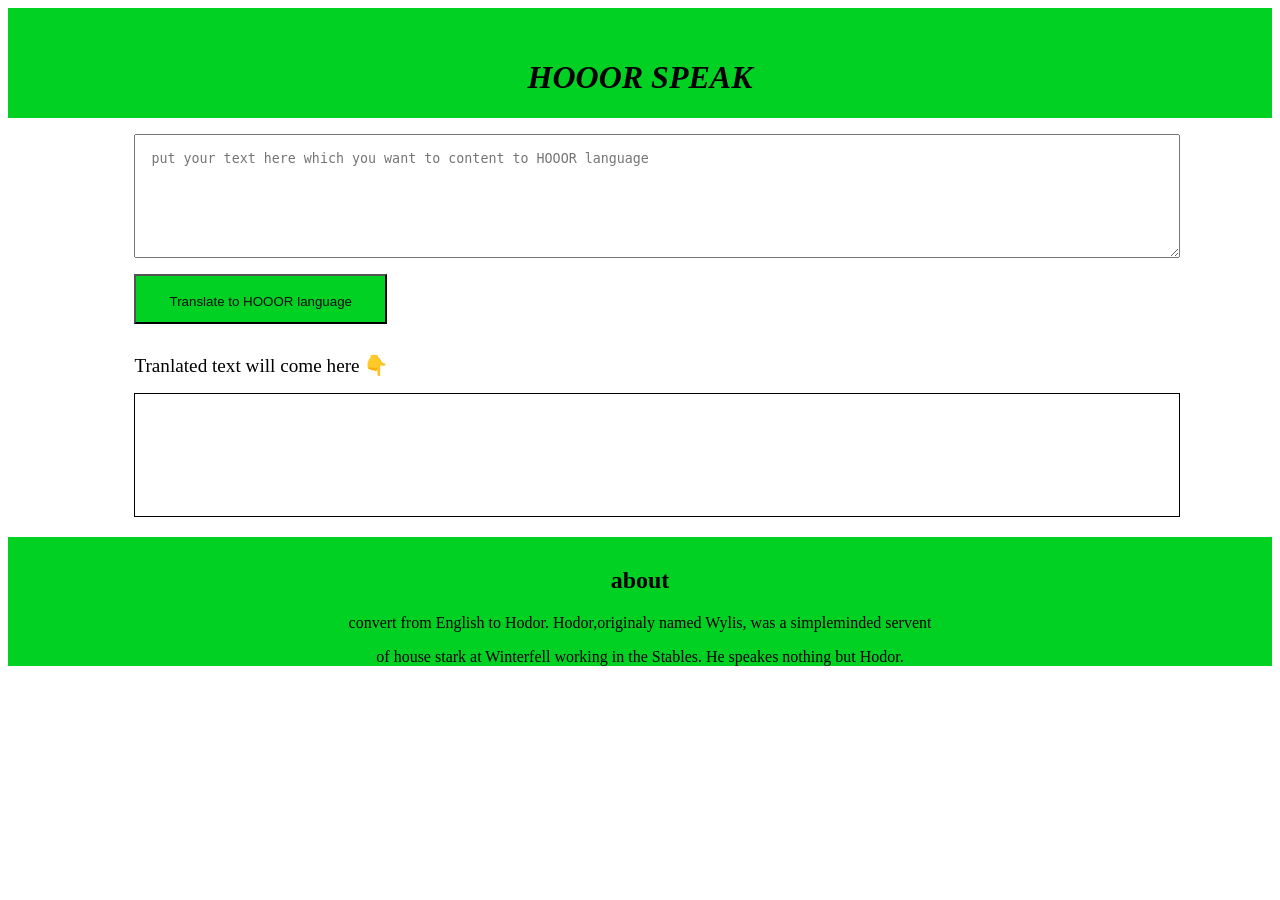
<file: index.html>
<!DOCTYPE html>
<html lang="en">
<head>
    <meta charset="UTF-8">
    <meta http-equiv="X-UA-Compatible" content="IE=edge">
    <meta name="viewport" content="width=device-width, initial-scale=1.0">
    <title>HOOOR SPEAK</title>
    <style>
        textarea{
            width: 80%;
            display: block;
            margin: 1rem;
            height: 10vh;
            padding: 1rem;
            margin-left: 10%;
        }
        #output{
            border: 1px solid black;
            height: 10vh;
            width: 80%;
            margin: 1rem;
            padding: 1rem;
            margin-left: 10%;
        }
    </style>
</head>
<link rel="stylesheet" href="mark7.css">

<body >

    <header class="lister">
        <h1><i>HOOOR SPEAK</i></h1>
    </header>
    <!-- <div class = lister>blue

    <h1>banana talk</h1></div> -->
    <!-- <div class="list"> -->
    <textarea id="txt-input"
        placeholder = "put your text here which you want to content to HOOOR language "></textarea>
    <button id="btn-translate" class="host">Translate to HOOOR language</button>
    <div style="font-size: larger;" class="jink">Tranlated text will come here 👇</div>
    <div id="output">
    </div>


    <footer style= "background-color: rgb(0, 209, 35);">

        <h2 style="text-align: center;padding-top: 30px;">about</h2>
        <div style="text-align: center;" >
            <p style="text-align: center;" >convert from English to Hodor. Hodor,originaly named Wylis, was a simpleminded servent </p>
            <p style="text-align: center;" >of house stark at Winterfell working in the Stables. He speakes nothing but Hodor.</p>
            <!-- <p style="text-align: center;" >HOOOR language.</p> -->
        </div>

    </footer>


    
</body>
<script src="mark7.js"></script>
</html>
</file>
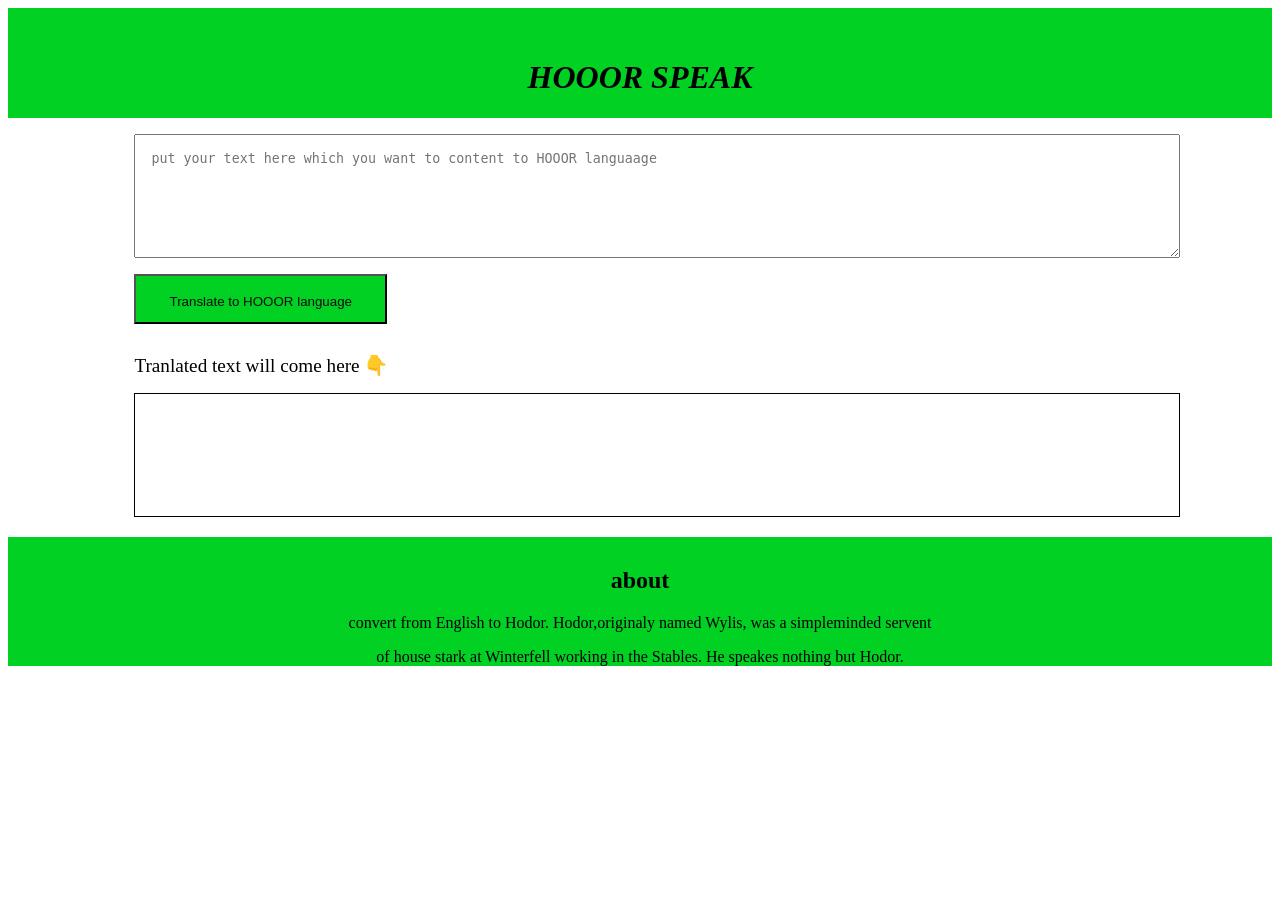
<file: mark7.html>
<!DOCTYPE html>
<html lang="en">
<head>
    <meta charset="UTF-8">
    <meta http-equiv="X-UA-Compatible" content="IE=edge">
    <meta name="viewport" content="width=device-width, initial-scale=1.0">
    <title>HOOOR SPEAK</title>
    <style>
        textarea{
            width: 80%;
            display: block;
            margin: 1rem;
            height: 10vh;
            padding: 1rem;
            margin-left: 10%;
        }
        #output{
            border: 1px solid black;
            height: 10vh;
            width: 80%;
            margin: 1rem;
            padding: 1rem;
            margin-left: 10%;
        }
    </style>
</head>
<link rel="stylesheet" href="mark7.css">

<body >

    <header class="lister">
        <h1><i>HOOOR SPEAK</i></h1>
    </header>
    <!-- <div class = lister>blue

    <h1>banana talk</h1></div> -->
    <!-- <div class="list"> -->
    <textarea id="txt-input"
        placeholder = "put your text here which you want to content to HOOOR languaage "></textarea>
    <button id="btn-translate" class="host">Translate to HOOOR language</button>
    <div style="font-size: larger;" class="jink">Tranlated text will come here 👇</div>
    <div id="output">
    </div>


    <footer style= "background-color: rgb(0, 209, 35);">

        <h2 style="text-align: center;padding-top: 30px;">about</h2>
        <div style="text-align: center;" >
            <p style="text-align: center;" >convert from English to Hodor. Hodor,originaly named Wylis, was a simpleminded servent </p>
            <p style="text-align: center;" >of house stark at Winterfell working in the Stables. He speakes nothing but Hodor.</p>
            <!-- <p style="text-align: center;" >HOOOR language.</p> -->
        </div>

    </footer>


    
</body>
<script src="mark7.js"></script>
</html>
</file>
<file: mark7.css>
.lister{
    height: 80px;
    text-align: center;
    background-color: rgb(0, 209, 35);
    padding-top: 30px;
    /* border-radius: 20px 20px 20px 20px; */
}
.list{
    height: 120px;
    text-align: center;
    margin-left: 10%;
    margin-right: 0%;
    background-color: rgb(0, 209, 35);
    padding-top: 50px;
    border-radius: 20px 20px 20px 20px; 
} 
.host{
    height:50px;
    width: 20%;
    color: rgb(14, 13, 13);
    margin-left: 10%;
    padding-top: 5px;
    background-color: rgb(0, 209, 35);
    /* border-radius: 60px 60px 60px 60px; */
} 
.jink{
    color: black;
    margin-left: 10%;
    padding-top: 30px;

}
</file>
